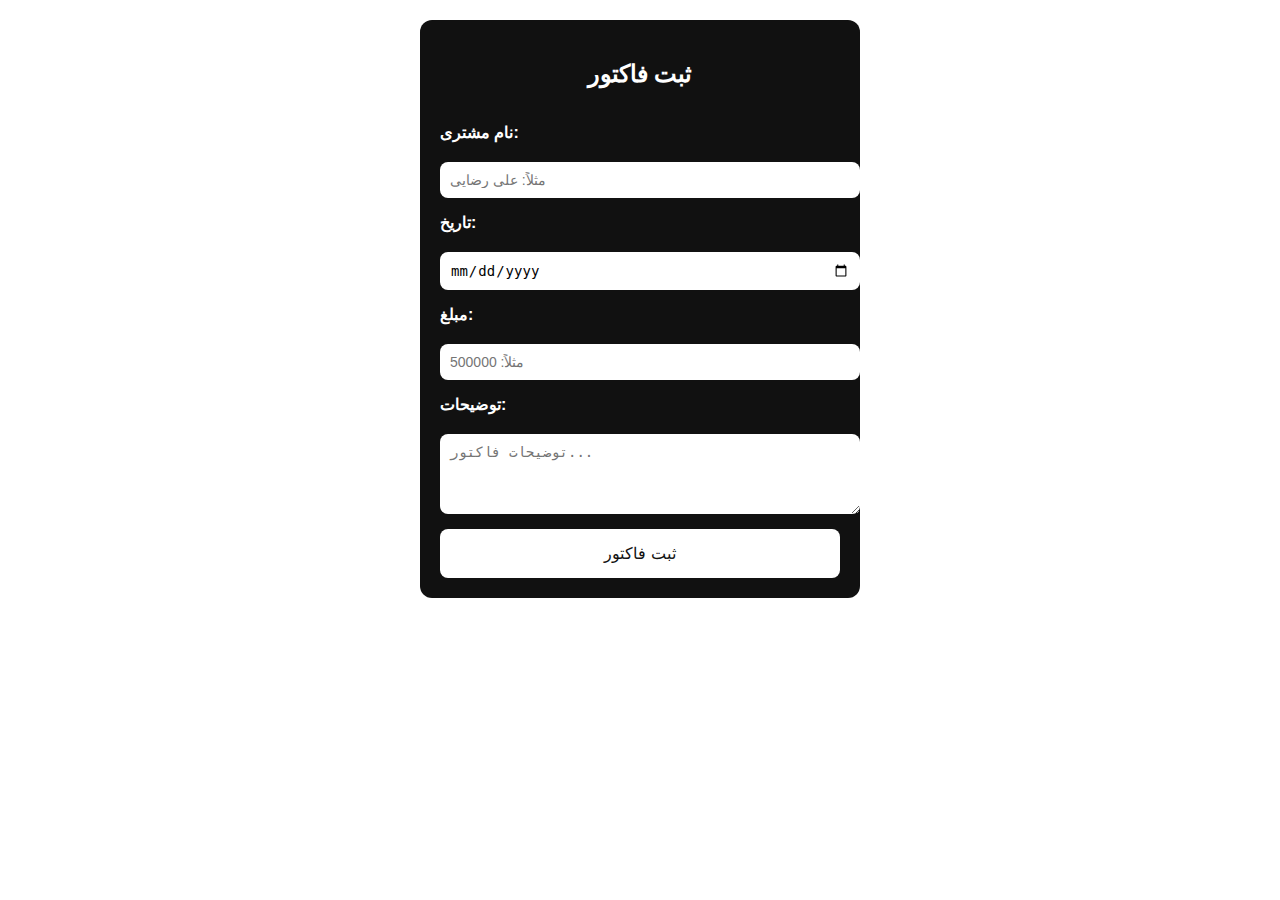
<file: Factor.html>
<!DOCTYPE html>
<html lang="fa">
<head>
  <meta charset="UTF-8">
  <meta name="viewport" content="width=device-width, initial-scale=1.0">
  <title>ثبت فاکتور</title>
  <style>
    body {
      margin: 0;
      font-family: Arial, sans-serif;
      background-color: #fff;
      display: flex;
      justify-content: center;
      padding: 20px;
    }

    .invoice-form {
      background-color: #111;
      padding: 20px;
      border-radius: 12px;
      width: 100%;
      max-width: 400px;
      color: #fff;
      display: flex;
      flex-direction: column;
      gap: 15px;
    }

    .invoice-form label {
      font-weight: bold;
      margin-bottom: 5px;
    }

    .invoice-form input,
    .invoice-form textarea,
    .invoice-form select {
      width: 100%;
      padding: 10px;
      border-radius: 8px;
      border: none;
      font-size: 14px;
    }

    .invoice-form textarea {
      resize: vertical;
      min-height: 60px;
    }

    .invoice-form button {
      background-color: #fff;
      color: #111;
      border: none;
      padding: 15px;
      border-radius: 8px;
      font-size: 16px;
      cursor: pointer;
      transition: transform 0.1s, background-color 0.2s;
    }

    .invoice-form button:hover {
      background-color: #eee;
      transform: scale(1.03);
    }
  </style>
</head>
<body>
  <form class="invoice-form" onsubmit="submitInvoice(event)">
    <h2 style="text-align:center;">ثبت فاکتور</h2>

    <label for="customer">نام مشتری:</label>
    <input type="text" id="customer" name="customer" placeholder="مثلاً: علی رضایی" required>

    <label for="date">تاریخ:</label>
    <input type="date" id="date" name="date" required>

    <label for="amount">مبلغ:</label>
    <input type="number" id="amount" name="amount" placeholder="مثلاً: 500000" required>

    <label for="description">توضیحات:</label>
    <textarea id="description" name="description" placeholder="توضیحات فاکتور..."></textarea>

    <button type="submit">ثبت فاکتور</button>
  </form>

  <script>
    function submitInvoice(event) {
      event.preventDefault(); // جلوگیری از ریفرش صفحه
      const customer = document.getElementById('customer').value;
      const date = document.getElementById('date').value;
      const amount = document.getElementById('amount').value;
      const description = document.getElementById('description').value;

      // نمایش داده‌ها (بعدا می‌توانی این را ذخیره یا ارسال به سرور بکنی)
      alert(`فاکتور ثبت شد:\nنام مشتری: ${customer}\nتاریخ: ${date}\nمبلغ: ${amount}\nتوضیحات: ${description}`);

      // پاک کردن فرم بعد از ثبت
      event.target.reset();
    }
  </script>
</body>
</html>
</file>
